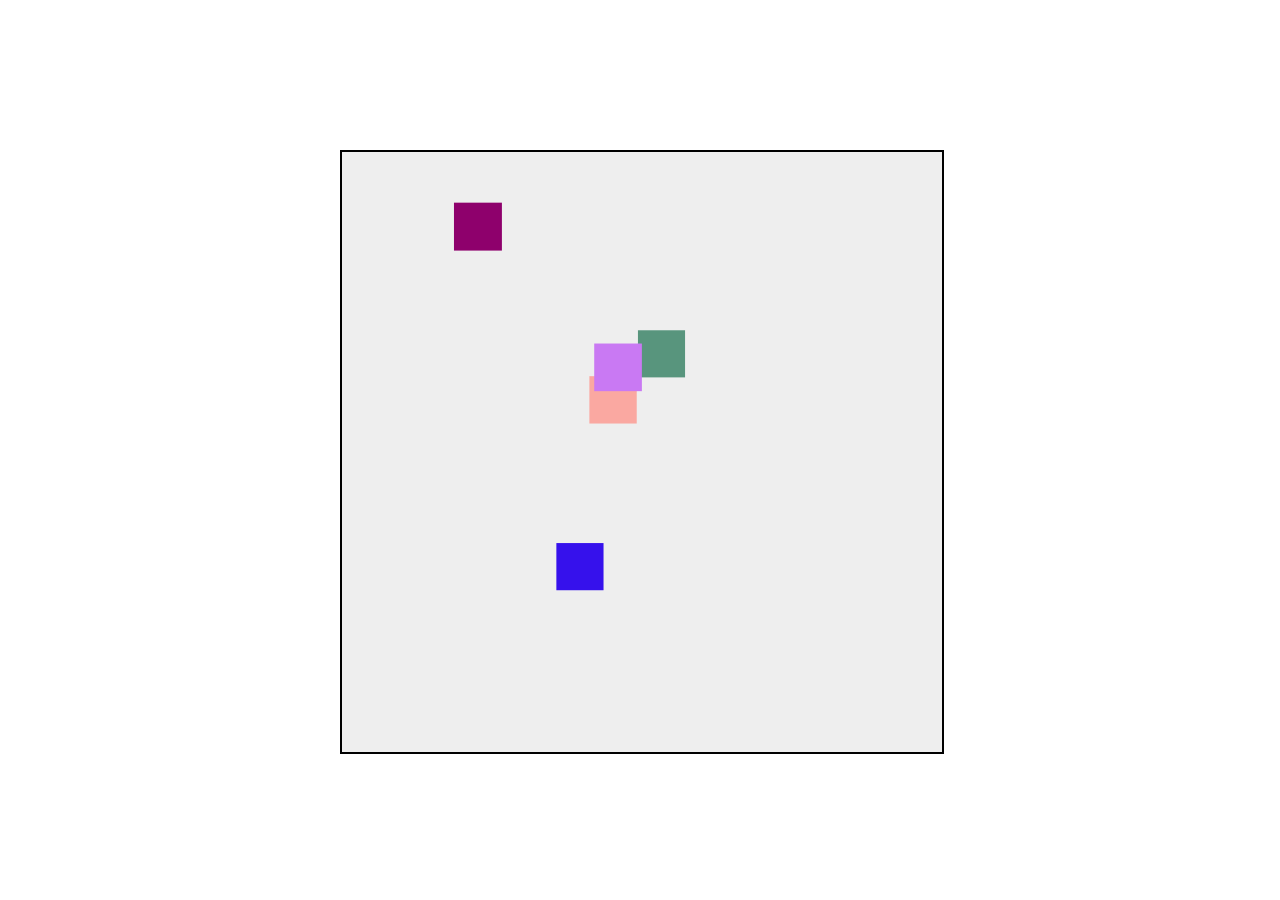
<file: index.html>
<!DOCTYPE html>
<html>
	<head>
		<link rel="stylesheet" type="text/css" href="frontend/index.css">
		<script type="module" src="frontend/index.js"></script>
	</head>
	<body>
		<canvas width="600px" height="600px"></canvas>
		<code></code>
	</body>
</html>
</file>
<file: frontend/index.css>
canvas {
  position: absolute;
  width: 600px;
  height: 600px;
  top: 50%;
  left: 50%;
  margin-left: -300px;
  margin-top: -300px;
  border: 2px solid black;
}

code {
  white-space: pre-wrap;
}
</file>
